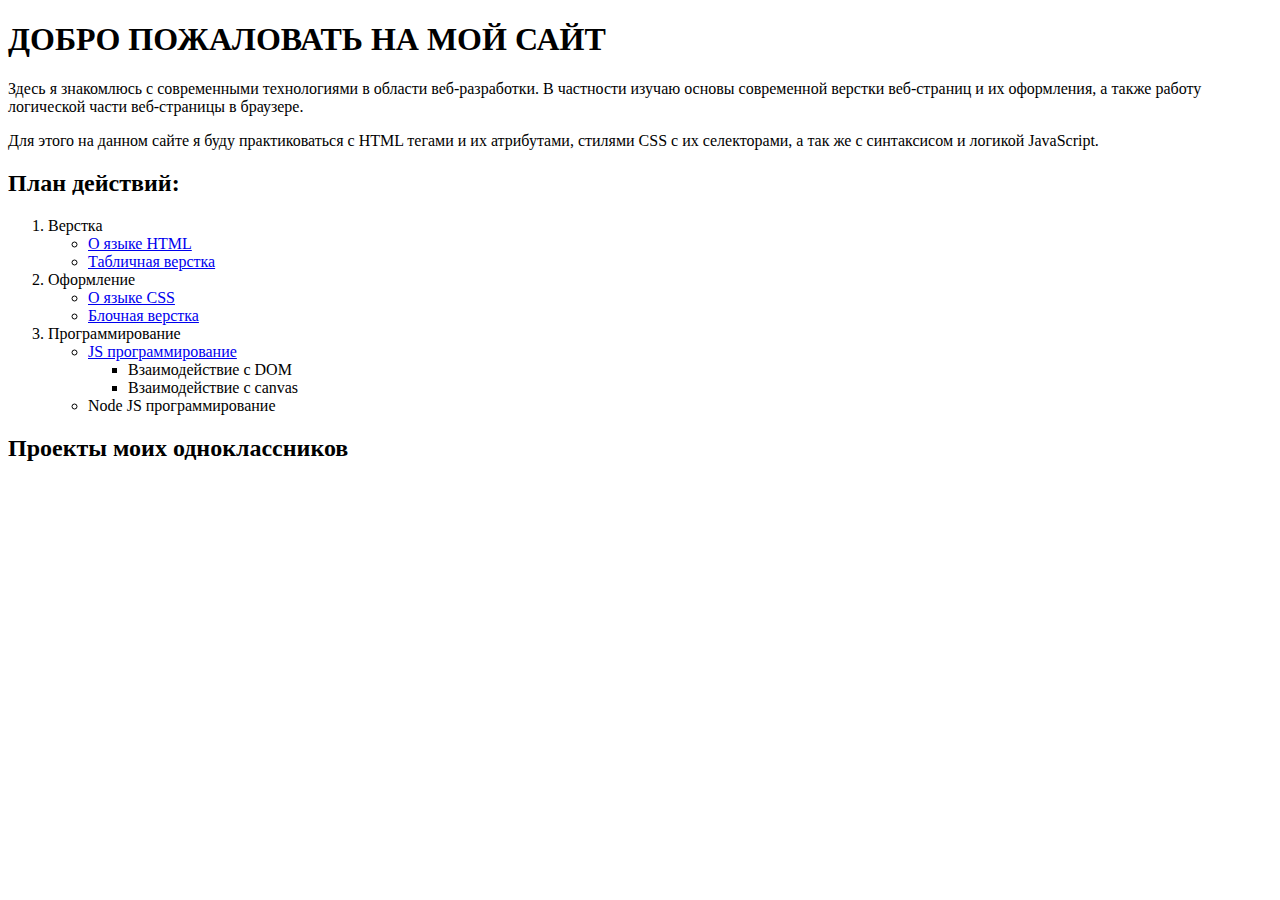
<file: index.html>
<!DOCTYPE html>
<html lang="ru">
<head>
    <meta charset="UTF-8">
    <title>Учебный </title>
</head>
<body>
    <h1>
        ДОБРО ПОЖАЛОВАТЬ НА МОЙ САЙТ
    </h1>
    <p>
        Здесь я знакомлюсь с современными технологиями в области веб-разработки. 
        В частности изучаю основы современной верстки веб-страниц и их оформления, 
        а также работу логической части веб-страницы в браузере.
    </p>
    <p>
        Для этого на данном сайте я буду практиковаться с HTML тегами и их атрибутами, 
        стилями CSS с их селекторами, а так же с синтаксисом и логикой JavaScript.
    </p>
    <h2>
        План действий:
    </h2>
    <ol>
        <li>
            Верстка
            <ul>
                <li>
                    <a href="pages/html_layout.html">О языке HTML</a>
                </li>
                <li>
                    <a href="pages/html_tablet.html">Табличная верстка</a>
                </li>
            </ul>
        </li>
        <li>
            Оформление
            <ul>
                <li>
                    <a href="pages/css_layout.html">О языке CSS</a>
                </li>
                <li>
                    <a href="pages/block_layout.html">Блочная верстка</a>
                </li>
            </ul>
        </li>
        <li>
            Программирование
            <ul>
                <li>
                    <a href="pages/JS_layout.html">JS программирование</a>
                    <ul>
                        <li>
                            Взаимодействие с DOM
                        </li>
                        <li>
                            Взаимодействие с canvas
                        </li>
                    </ul>
                </li>
                <li>
                    Node JS программирование
                </li>
            </ul>
        </li>
    </ol>
    <h2>
        Проекты моих одноклассников
    </h2>
    
</body>
</html>
</file>
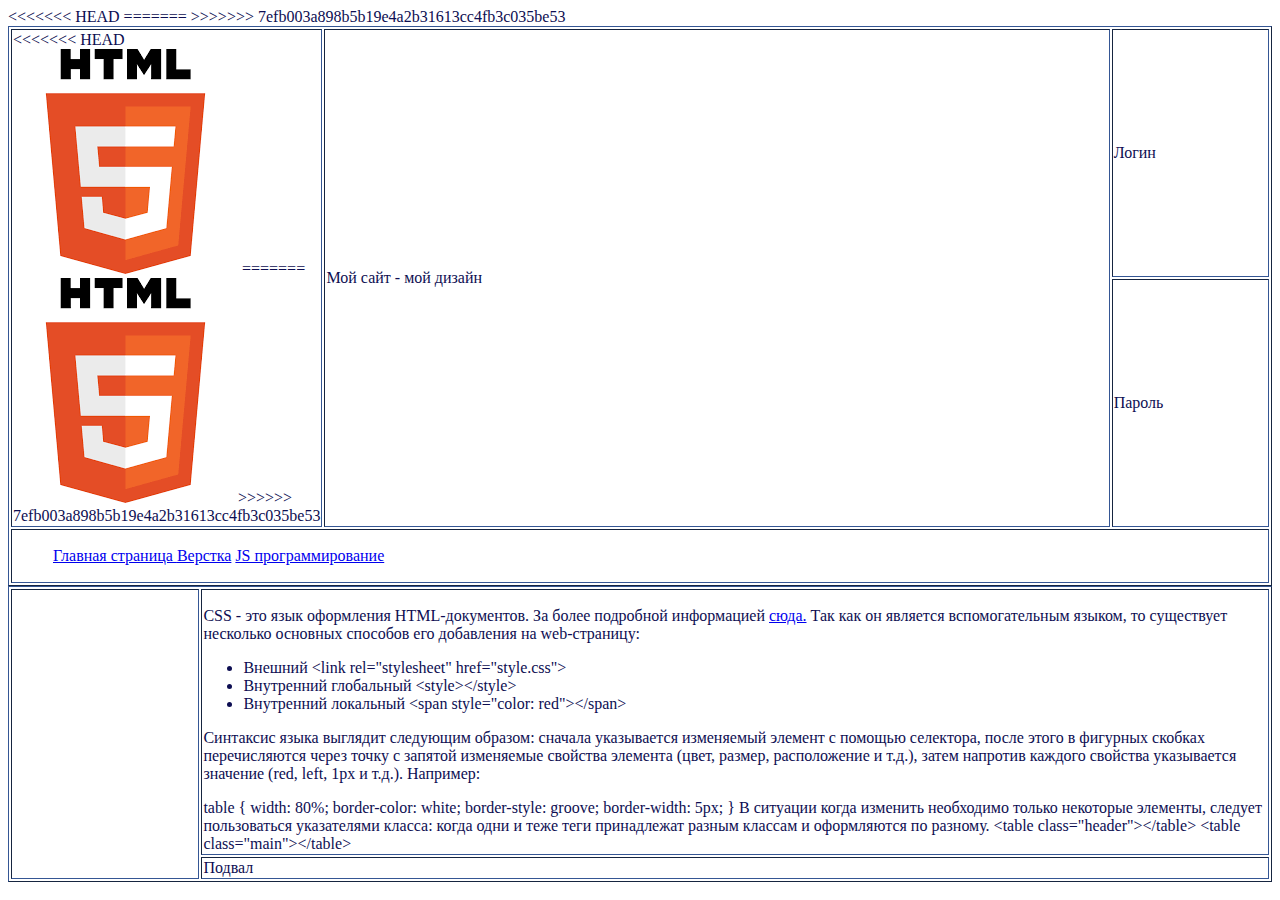
<file: pages/css_layout.html>
<!DOCTYPE html>
<html lang="ru">
<head>
    <meta charset="UTF-8">
<<<<<<< HEAD
    <title>О CSS верстке</title>
    <link rel="stylesheet" href="/styles/css_layout.css">
=======
    <title>Табличная верстка</title>
    <link rel="stylesheet" href="../styles/css_layout.css">
>>>>>>> 7efb003a898b5b19e4a2b31613cc4fb3c035be53
</head>
<body>
    <table border="1" width="100%">
        <tr>
            <td rowspan="2">
<<<<<<< HEAD
                <img src="/imeges/html.png">
=======
                <img src="../imeges/html.png"
>>>>>>> 7efb003a898b5b19e4a2b31613cc4fb3c035be53
            </td>
            <td rowspan="2" width="80%">Мой сайт - мой дизайн</td>
            <td width="15%">Логин</td>
        </tr>

        <tr>
            <td width="15%">Пароль</td>
        </tr>
        <tr>
            <td colspan="3">
                <ul class="nav">
                    <li>
                        <a href="../index.html">Главная страница </a>
                    </li>
                    <li>
                        <a href="/pages/html_layout.html">Верстка</a>
                    </li>
                    <li>
                        <a href="/pages/JS_layout.html">JS программирование</a>
                    </li>
                </ul>
            </td>
        </tr>
    </table>
    <table border="1" width="100%">
        <tr>  
            <td rowspan="2" width="15%">
                <ul>

                </ul>
            </td>
            <td>
                <p>
                    CSS - это язык оформления HTML-документов. 
                    За более подробной информацией <a href="https://ru.wikipedia.org/wiki/CSS">сюда.</a> 
                    Так как он является вспомогательным языком, то существует несколько основных способов его добавления на web-страницу:
                </p>
                <ul>
                    <li>
                        Внешний &lt;link rel="stylesheet" href="style.css">
                    </li>
                    <li>
                        Внутренний глобальный &lt;style>&lt;/style>
                    </li>
                    <li>
                        Внутренний локальный &lt;span style="color: red">&lt;/span>
                    </li>
                </ul>
                <p>
                    Синтаксис языка выглядит следующим образом: сначала указывается изменяемый элемент с помощью селектора, 
                    после этого в фигурных скобках перечисляются через точку с запятой изменяемые свойства элемента 
                    (цвет, размер, расположение и т.д.), затем напротив каждого свойства указывается значение (red, left, 1px и т.д.). 
                    Например:
                </p>
                                        table  {
                                            width: 80%;
                                            border-color: white;
                                            border-style: groove;
                                            border-width: 5px;
                                        }
                                    
                В ситуации когда изменить необходимо только некоторые элементы, 
                следует пользоваться указателями класса: когда одни и теже теги принадлежат разным классам и оформляются по разному.
                &lt;table class="header">&lt;/table>
                &lt;table class="main">&lt;/table>
            </td>
          
        </tr>
        <tr>
            <td>Подвал</td>
        </tr>
    </table>
</body>
</html>
</file>
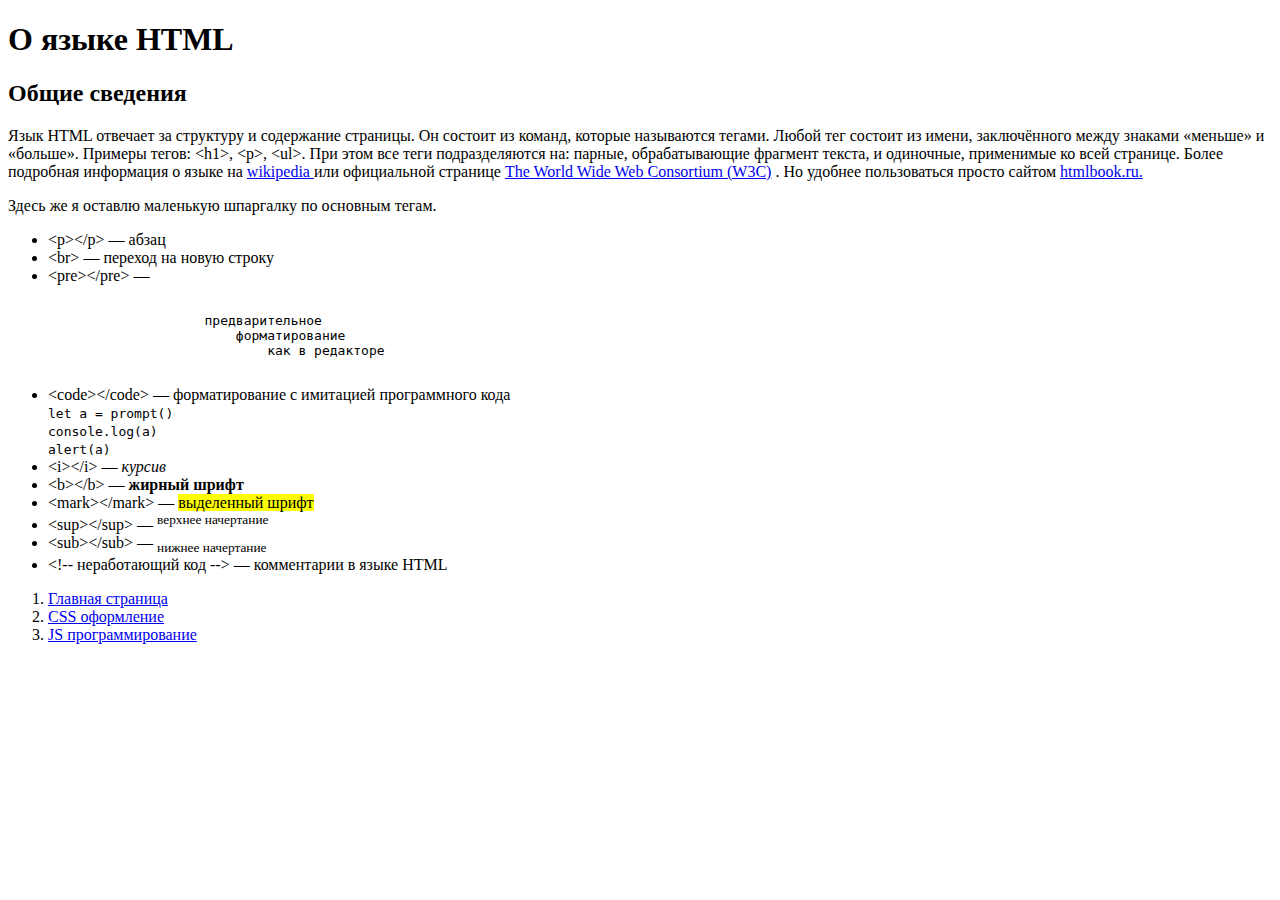
<file: pages/html_layout.html>
<!DOCTYPE html>
<html lang="ru">
<head>
    <meta charset="UTF-8">
    <title>Об HTML верстке</title>
</head>
<body>
    <h1>
        О языке HTML
    </h1>
    <h2>
        Общие сведения
    </h2>
    <p>
        Язык HTML отвечает за структуру и содержание страницы. 
        Он состоит из команд, которые называются тегами. 
        Любой тег состоит из имени, заключённого между знаками &laquo;меньше&raquo; и &laquo;больше&raquo;. 
        Примеры тегов: &lt;h1&gt;, &lt;p&gt;, &lt;ul&gt;. При этом все теги подразделяются на: 
        парные, обрабатывающие фрагмент текста, и одиночные, применимые ко всей странице.
        Более подробная информация о языке на 
        <a href="https://ru.wikipedia.org/wiki/HTML">wikipedia </a>
        или официальной странице 
        <a href="https://www.w3.org/">The World Wide Web Consortium (W3C)</a>
        . Но удобнее пользоваться просто сайтом 
        <a href="http://htmlbook.ru/html">htmlbook.ru.</a>
    </p>
    <p>
        Здесь же я оставлю маленькую шпаргалку по основным тегам.
    </p>
    <ul>
        <li>
            &lt;p>&lt;/p> — абзац
        </li>
        <li>
            &lt;br> — переход на новую строку
        </li>
        <li>
            &lt;pre>&lt;/pre> —
            <pre>
                
                    предварительное
                        форматирование
                            как в редакторе 
            </pre>
        </li>
        <li>
            &lt;code>&lt;/code> — форматирование с имитацией программного кода<br>
            <code>
            let a = prompt()<br>
            console.log(a)<br>
            alert(a)
            </code>
        </li>
        <li>
            &lt;i>&lt;/i> — 
            <i>курсив</i>
        </li>   
        <li>
            &lt;b>&lt;/b> — 
            <b>жирный шрифт</b>
        </li>
        <li>
            &lt;mark>&lt;/mark> — 
            <mark>выделенный шрифт</mark>
        </li>
        <li>
            &lt;sup>&lt;/sup> — 
            <sup>верхнее начертание</sup>
        </li>
         <li>
            &lt;sub>&lt;/sub> — 
            <sub>нижнее начертание</sub>
        </li>
        <li>
            &lt;!-- неработающий код --> — комментарии в языке HTML
        </li>

</ul>
    <ol>
        <li>
            <a href="../index.html">Главная страница</a>
        </li>
        <li>
            <a href="css_layout.html">CSS оформление</a>
        </li>
        <li>
            <a href="JS_layout.html">JS программирование</a>
        </li>
    </ol>
</body>
</html>
</file>
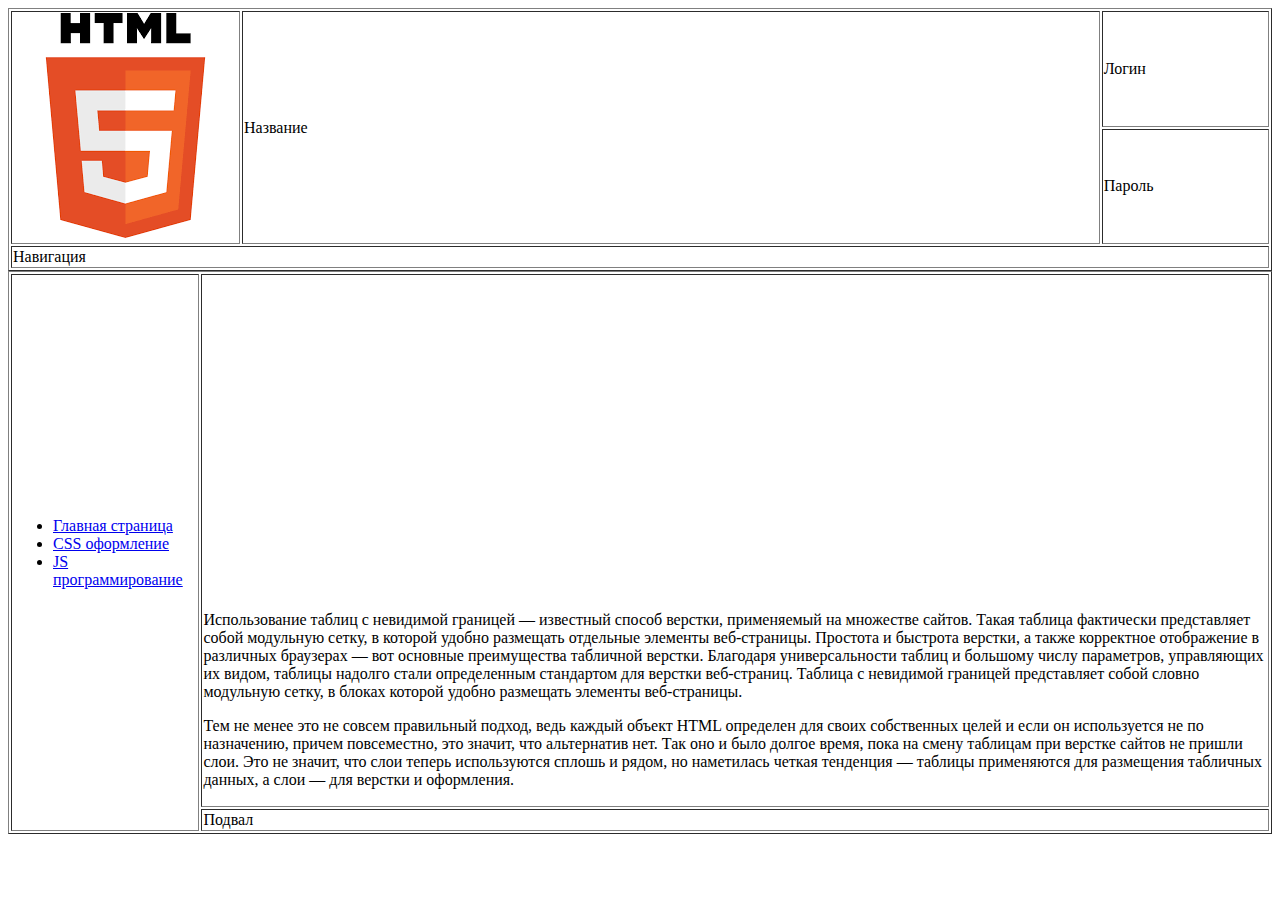
<file: pages/html_tablet.html>
<!DOCTYPE html>
<html lang="ru">
<head>
    <meta charset="UTF-8">
    <title>Табличная верстка</title>
</head>
<body>
    <table border="1" width="100%">
        <tr>
            <td rowspan="2">
                <img src="/imeges/html.png"
            </td>
            <td rowspan="2" width="80%">Название</td>
            <td width="15%">Логин</td>
        </tr>

        <tr>
            <td width="15%">Пароль</td>
        </tr>
        <tr>
            <td colspan="3">Навигация</td>
        </tr>
    </table>
    <table border="1" width="100%">
        <tr>  
            <td rowspan="2" width="15%">
                <ul>
                    <li>
                        <a href="/index.html">Главная страница</a>
                    </li>
                    <li>
                        <a href="css_layout.html">CSS оформление</a>
                    </li>
                    <li>
                        <a href="JS_layout.html">JS программирование</a>
                    </li>
                </ul>
            </td>
            <td>
                <iframe width="560" height="315" src="https://www.youtube.com/embed/BYnpSIdqXt8" title="YouTube video player" 
                frameborder="0" allow="accelerometer; autoplay; clipboard-write; encrypted-media; gyroscope; picture-in-picture" allowfullscreen></iframe>
                <p>Использование таблиц с невидимой границей — известный способ верстки, применяемый на множестве сайтов. 
                Такая таблица фактически представляет собой модульную сетку, в которой удобно размещать отдельные элементы веб-страницы. 
                Простота и быстрота верстки, а также корректное отображение в различных браузерах — вот основные преимущества табличной верстки. 
                Благодаря универсальности таблиц и большому числу параметров, управляющих их видом, 
                таблицы надолго стали определенным стандартом для верстки веб-страниц. 
                Таблица с невидимой границей представляет собой словно модульную сетку, в блоках которой удобно размещать элементы веб-страницы.</p>
                <p>Тем не менее это не совсем правильный подход, 
                ведь каждый объект HTML определен для своих собственных целей и если он используется не по назначению, причем повсеместно, 
                это значит, что альтернатив нет. Так оно и было долгое время, пока на смену таблицам при верстке сайтов не пришли слои. 
                Это не значит, что слои теперь используются сплошь и рядом, но наметилась четкая тенденция — 
                таблицы применяются для размещения табличных данных, а слои — для верстки и оформления.</p>

            </td>
          
        </tr>
        <tr>
            <td>Подвал</td>
        </tr>
    </table>
</body>
</html>
</file>
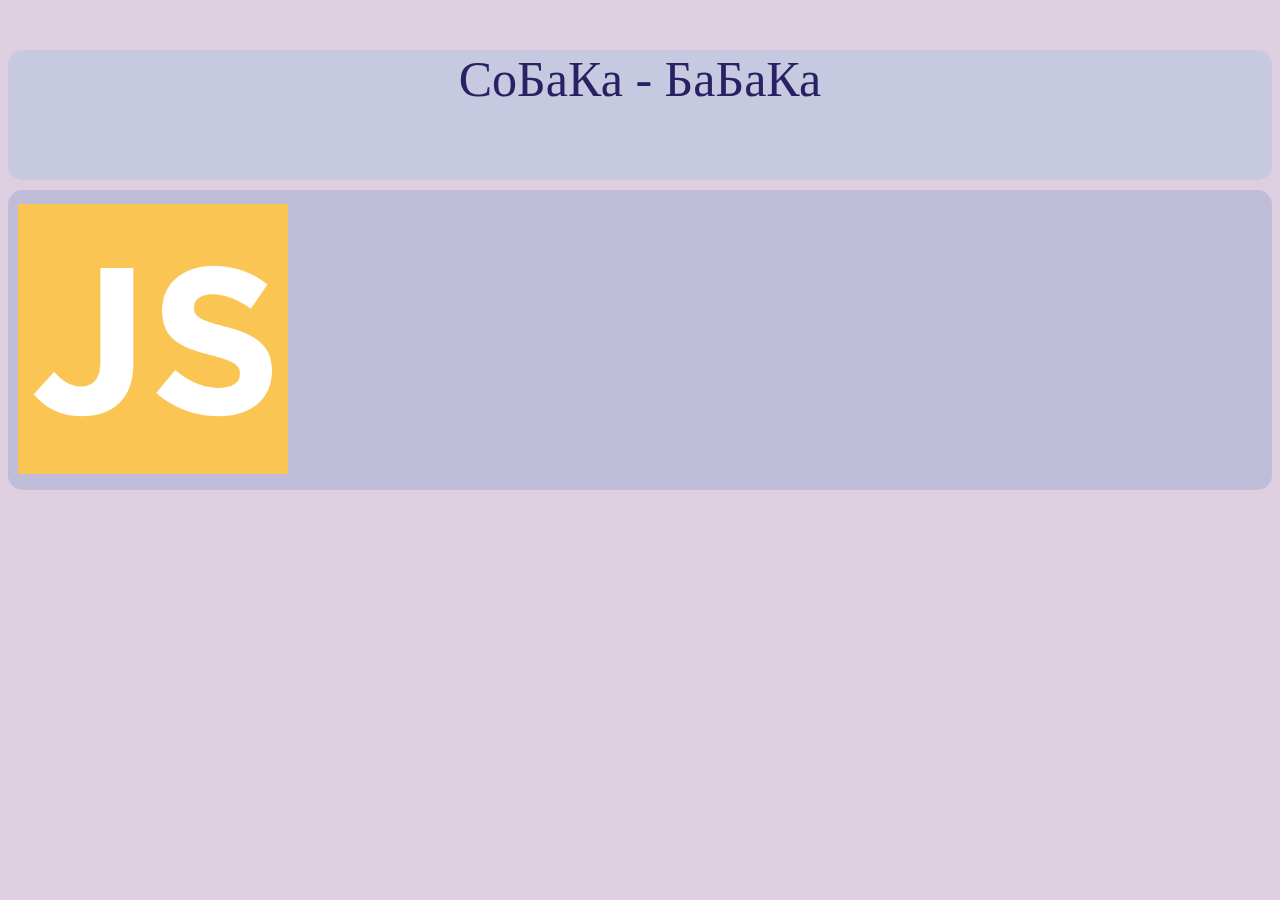
<file: pages/JS_layout.html>
<!DOCTYPE html>
<html lang="ru">
<head>
    <meta charset="UTF-8">
    <title>Об JS программировании</title>
    <script defer src="../script/script.js"></script>
</head>
<body>
</body>
</html>
</file>
<file: styles/css_layout.css>
body {
    color:#0d0e52;
<<<<<<< HEAD
    background-color: rgb(196, 134, 204);
=======
    background-color: rgb(146, 147, 189);
>>>>>>> 7efb003a898b5b19e4a2b31613cc4fb3c035be53
}
table {
    border-color: rgb(53, 86, 148);
}
td {
<<<<<<< HEAD
    background-color: rgba(189, 189, 212, 0.685);
}
.nav li {
    list-style: none;
    display: inline;
=======
    background-color: rgb(194, 207, 235);
>>>>>>> 7efb003a898b5b19e4a2b31613cc4fb3c035be53
}
</file>
